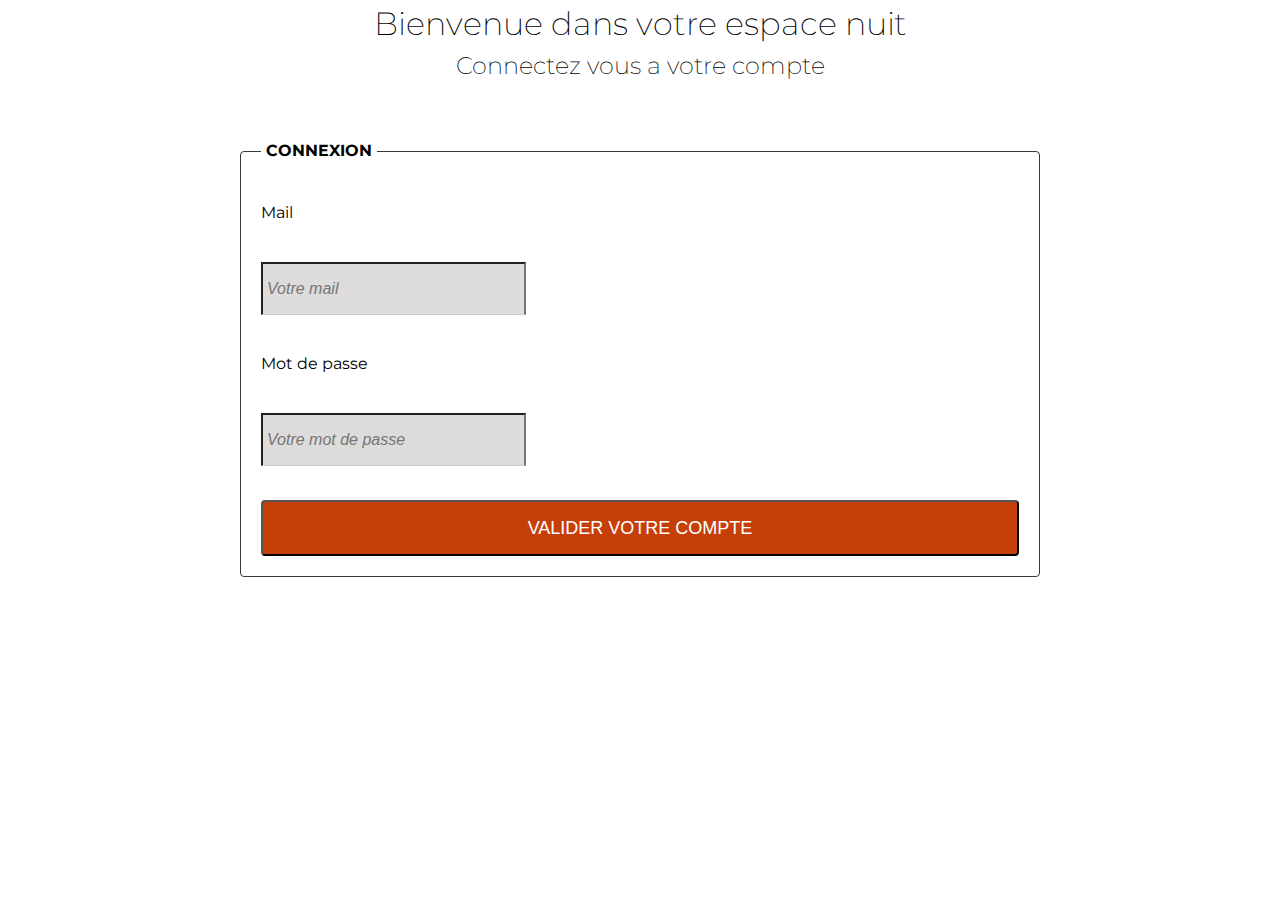
<file: conexion.html>
<!DOCTYPE html>
<html lang="fr" dir="ltr">
    <head>
        <meta charset="UTF-8">
        <meta name="description" content="cours html formulaire">
        <title>Formulaire</title>
        <link rel="icon" type="image/png" href="./asset/icon.ico">    
        <link rel="stylesheet" href="./css/style.css" type="text/css">
        <link href="https://fonts.googleapis.com/icon?family=Material+Icons" rel="stylesheet">
        
    </head>
    <body>
        <header>
         <h1>
            Bienvenue dans votre espace  nuit 
         </h1>
        </header>
        
       
        <main>
<section>
            <div class="connexion ">
            
                <h2>Connectez vous a votre compte</h2>
            
                    <fieldset id="account">
                            <legend>Connexion</legend>
                               <form>
                            
                                    <label for="email">Mail</label> <br>
                                    <input type="text" id="email" name="email" placeholder="Votre mail" aria-required="true"> <br>
                                    <label for="psw">Mot de passe</label> <br>
                                    <input type="password" id="password" name="psw" placeholder="Votre mot de passe" aria-required="true"> <br>
                            
                                <div class="bouton">
                                <input type="submit" id="submit" value="Valider votre compte" aria-label="Valider">
                                </div>
                            
                               </form>
                        </fieldset>
            </div>            
</section>
                </main>
            
                <footer>
            
                </footer>
            </body>
            </html>
</file>
<file: css/style.css>
/*reset*/
@import url('https://fonts.googleapis.com/css2?family=Montserrat:wght@100;200;300&display=swap') ;
html {
    font-size: 62.5%;
    scroll-behavior : smooth;
display : inline;
}
body {
font : 1.6rem 'Montserrat', sans-serif;
margin : 0;
line-height : 1.5;
background-color : #ffffff;
display : inline;
}
* {
box-sizing : border-box;
}
h1, h2, h3, h4, h5, h6, p, figure, ul, ol {
margin : 0;
padding : 0;
list-style-type : none;
}
h1, h2, h3, h4, h5, h6 {
font-weight : 200;
}
img {
display : inline-block;
width : 100%;
height : 100%;
vertical-align : middle;
object-fit : cover;
}
a {
text-decoration : none;
color : rgb(255, 255, 255);
}
:root {
--primary-color-theme : #bd6868;
--secondary-color-theme : #0a0a0ace;
--last-color-theme: #000000;
--warning-theme: #ffffff;

}
header h1 {
text-align : center;
color: var(--last-color-theme);

}
.connexion h2 {
    text-align: center;
}
header p {
    font-size: small;
    text-align: center;
}
fieldset {
max-width : 80rem;
padding : 2rem;
margin : 5rem auto 2rem;
border: solid .1rem var(--secondary-color-theme);
border-radius: .4rem;

}

fieldset legend{
    font-weight: bolder;
    padding: .5rem;
    text-transform: uppercase;
}
fieldset form * {
display : block;
width : 100%;
line-height : 5rem;
font-size: inherit;
}

fieldset form input[type="text"],
fieldset form input[type="date"],
fieldset form input[type="tel"],
fieldset form input[type="password"]

{
    border-bottom: solid .1rem #ccc;
    transition-duration: 0.6s;
    padding: 0 .4rem;
    width: 35%;
    z-index: 2;
}

fieldset form input[type="text"]:focus
fieldset form input[type="mail"]:focus
fieldset form input[type="password"]:focus
fieldset form input[type="text"]:focus{
    outline: none;
    box-shadow: 0 0 2rem var(--warning-theme);
}

fieldset form [placeholder]{
    font-style: italic;
    background-color: rgba(217, 213, 213, 0.866);
}


fieldset form input[type="submit"]{
    border-radius: .4rem;
    color: #fff;
    background:#c63f09;
    font-size: 1.8rem;
    text-transform: uppercase;
    margin: 1rem auto 0;
  
}


footer p {
text-align : center;
}
</file>
